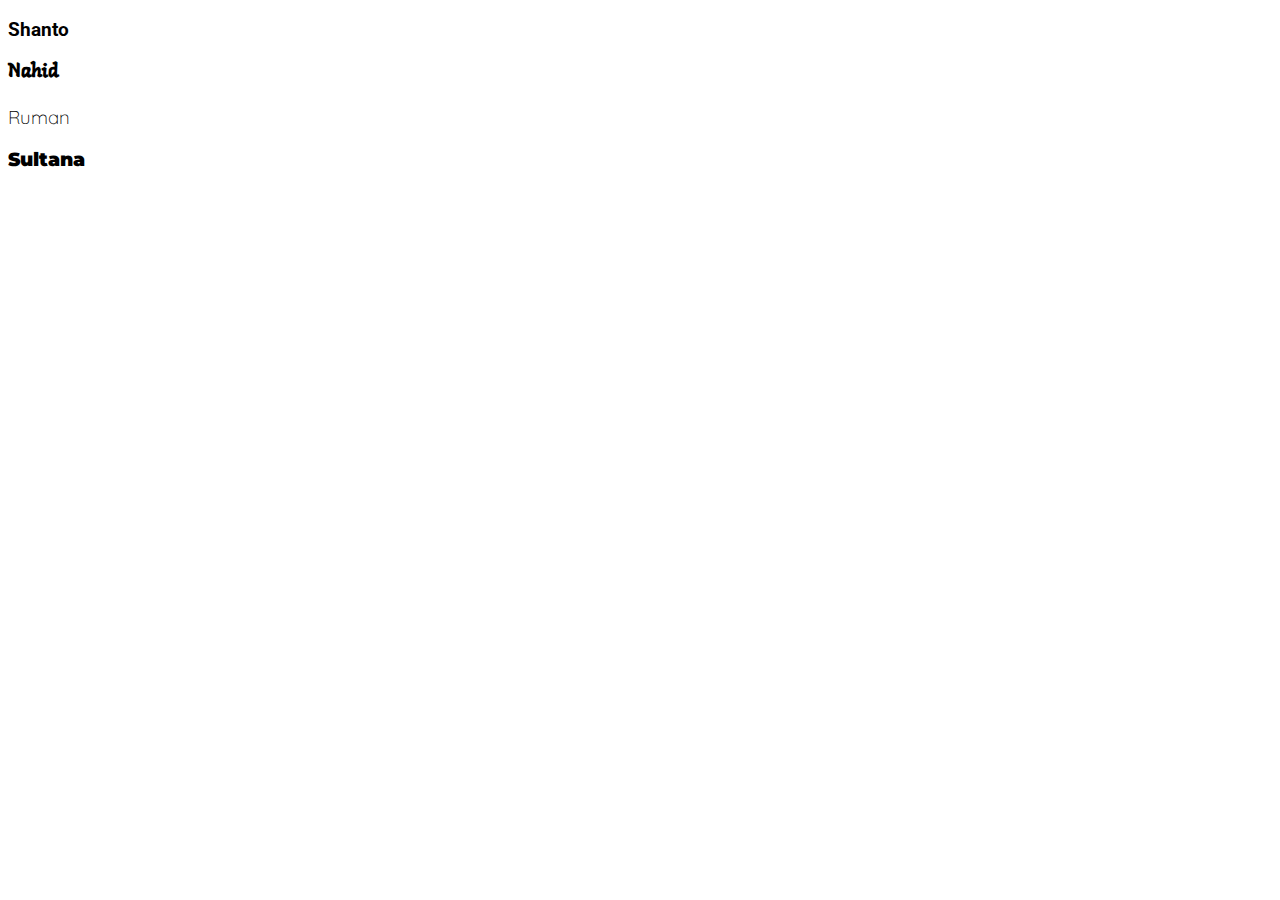
<file: index.html>
<!DOCTYPE html>
<html lang="en">
<head>
    <meta charset="UTF-8">
    <meta name="viewport" content="width=device-width, initial-scale=1.0">
    <title>Document</title>

    <!-- Design file -->
    <link rel="stylesheet" href="style.css">

    <!-- Google Font -->
    <link href="https://fonts.googleapis.com/css2?family=Roboto:ital,wght@0,100;0,300;0,400;0,500;0,700;0,900;1,100;1,300;1,400;1,500;1,700;1,900&display=swap" rel="stylesheet">
    <link href="https://fonts.googleapis.com/css2?family=Montserrat:ital,wght@0,200;0,300;0,400;0,500;0,600;0,700;0,800;0,900;1,200;1,300;1,400;1,500;1,600;1,700;1,800;1,900&display=swap" rel="stylesheet">

</head>
<body>
    
    <h3 class="shanto">Shanto</h3>
    <h3 class="nahid">Nahid</h3>
    <h3 class="ruman">Ruman</h3>
    <h3 class="sultana">Sultana</h3>

</body>
</html>
</file>
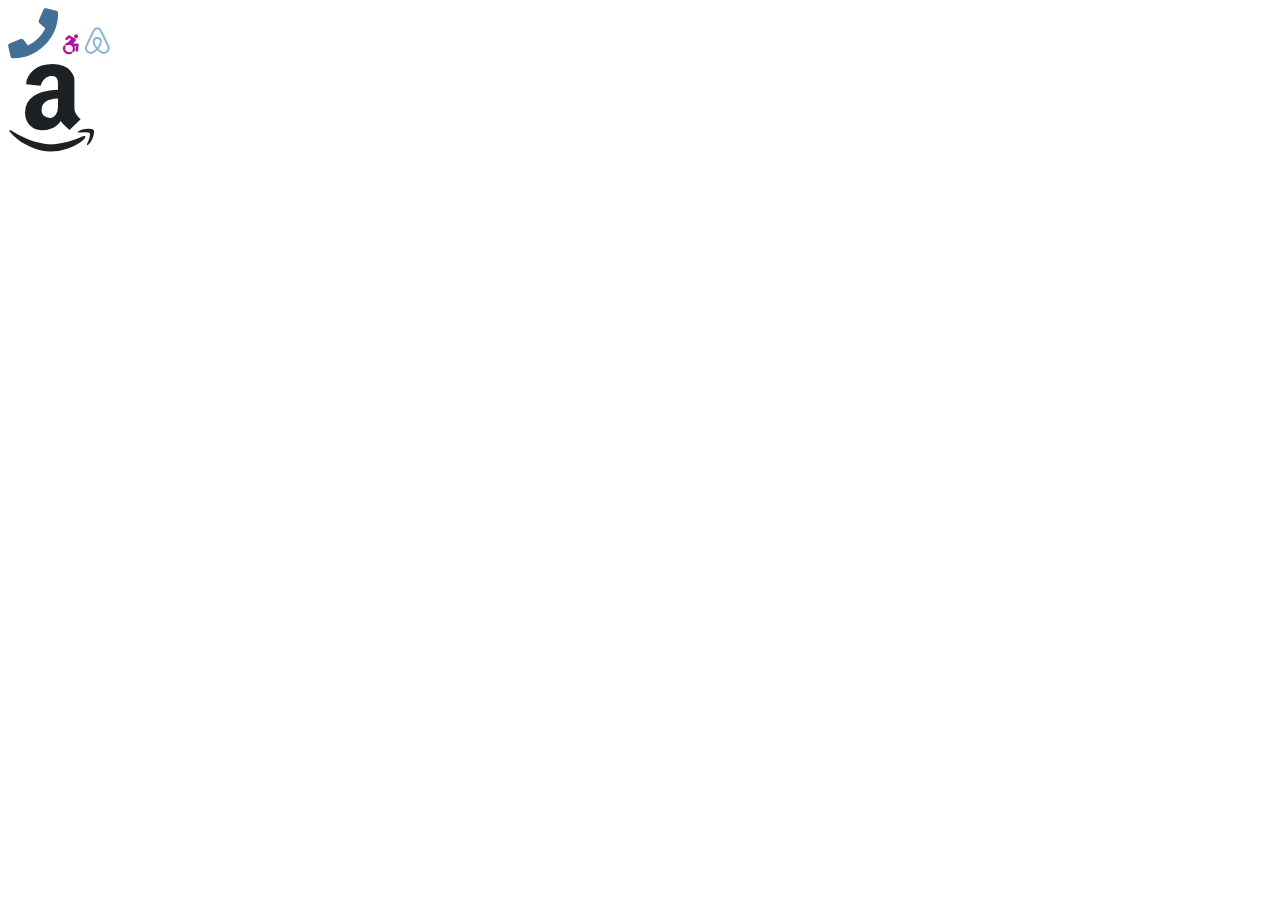
<file: index2.html>
<!DOCTYPE html>
<html lang="en">
<head>
    <meta charset="UTF-8">
    <meta name="viewport" content="width=device-width, initial-scale=1.0">
    <title>Document</title>

    <!-- Design file -->
    <link rel="stylesheet" href="style2.css">

    <!-- font awesome library link - version 5.15.1 -->
    <link rel="stylesheet" href="https://cdnjs.cloudflare.com/ajax/libs/font-awesome/5.15.1/css/all.min.css">

</head>
<body>
    
    <span class="fas fa-phone"></span>
    <span class="fab fa-accessible-icon"></span>
    <span class="fab fa-airbnb"></span>

    <div>
        <span class="fab fa-amazon"></span>
    </div>
</body>
</html>
</file>
<file: style.css>
/* Google Font */

@import url('https://fonts.googleapis.com/css2?family=Langar&display=swap');

@import url('https://fonts.googleapis.com/css2?family=Quicksand:wght@300;400;500;600;700&display=swap');


h3.shanto{
    font-family: 'Roboto', sans-serif;
}

.nahid{
    font-family: 'Langar', cursive;
}

.ruman{
    font-family: 'Quicksand', sans-serif;
    font-weight: 300;
}

.sultana{
    font-family: 'Montserrat', sans-serif;
    font-weight: 900;
}
</file>
<file: style2.css>
.fa-phone{
    font-size: 50px;
    color: rgb(66, 111, 150);
}

.fa-accessible-icon{
    font-size: 20px;
    color: rgb(177, 17, 150);
}

.fa-airbnb{
    font-size: 30px;
    color: rgb(132, 174, 211);
}

.fa-amazon{
    font-size: 100px;
    color: rgb(29, 33, 36);
}
</file>
